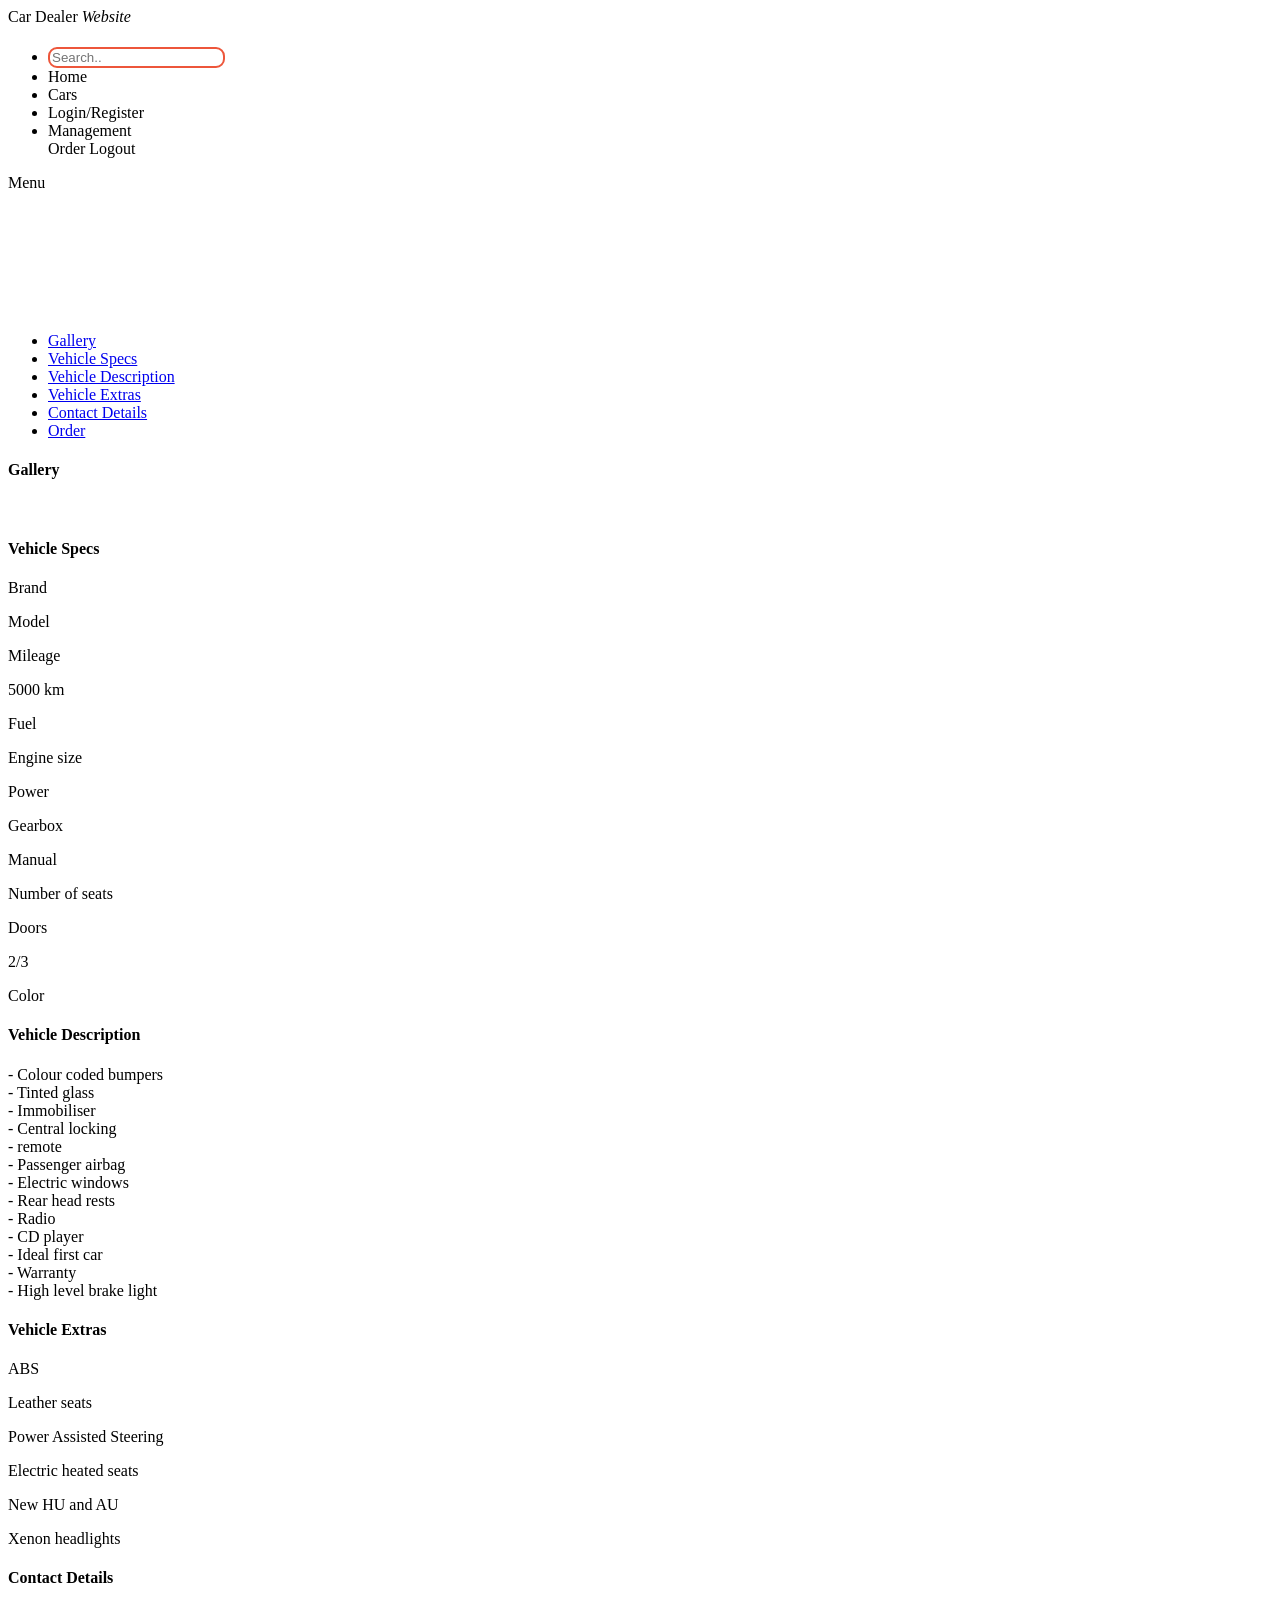
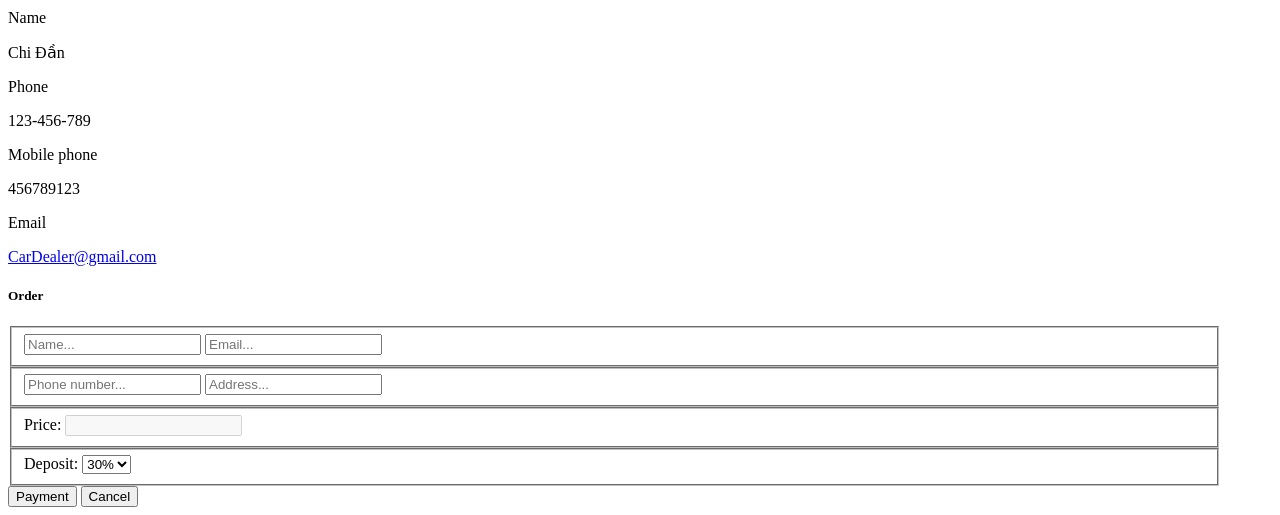
<file: TayKoTo-Project/src/main/resources/templates/car-details.html>
<!DOCTYPE html>
<html lang="en"
      xmlns:th="http://www.thymeleaf.org"
      xmlns:sec="https://www.thymeleaf.org/thymeleaf-extras-springsecurity5">
<head th:replace="layout/frag :: head">
    <meta charset="UTF-8">
    <title>Cars Dealer</title>
</head>
<body>
<!-- ***** Preloader Start ***** -->
<div th:replace="layout/frag :: preloader"></div>
<!-- ***** Preloader End ***** -->

<!-- ***** Header Area Start ***** -->
<header class="header-area header-sticky">
    <div class="container">
        <div class="row">
            <div class="col-12">
                <nav class="main-nav">
                    <a th:href="@{/home}" class="logo">Car Dealer<em> Website</em></a>
                    <!-- ***** Logo End ***** -->
                    <!-- ***** Menu Start ***** -->
                    <ul th:switch="${user}" class="nav ml-auto">

                        <li>
                            <form th:action="@{/search}" method="post">
                                <div class="">
                                    <input type="text" th:value="${keyword}" name="keyword" style="background: transparent; border-radius: 9px; margin-top: 5px; border: 2px solid #ed563b; color: #ed563b" placeholder="Search..">
                                </div>
                            </form>
                        </li>

                        <li><a th:href="@{/home}">Home</a></li>
                        <li><a th:href="@{/cars}" class="active">Cars</a></li>

                        <li th:case="null">
                            <a th:href="@{/login-register}">Login/Register</a></li>

                        <div sec:authorize="hasRole('ROLE_ADMIN')">
                            <li><a th:href="@{/management}">Management</a></li>
                        </div>

                        <div th:case="*">
                            <li style="display: inline-block"><a th:href="@{/deal}">Order</a></li>
                            <li style="display: inline-block"><a th:href="@{/logout}">Logout</a></li>
                        </div>
                    </ul>
                    <a class='menu-trigger'>
                        <span>Menu</span>
                    </a>
                    <!-- ***** Menu End ***** -->
                </nav>
            </div>
        </div>
    </div>
</header>
<!-- ***** Header Area End ***** -->

<!-- ***** Call to Action Start ***** -->
<!-- ***** Call to Action Start ***** -->
<section class="section section-bg" id="call-to-action"
         th:style="'background:url(' + @{/assets/images/banner-image-1-1920x500.jpg} + ')'">
    <div class="container">
        <div class="row">
            <div class="col-lg-10 offset-lg-1">
                <div class="cta-content">
                    <br>
                    <br>
<!--                    <h2 th:text="${vehicle.vehicleModel}"> <em th:text="${vehicle.getVehicleMake()}">Cars</em></h2>-->
                    <p></p>
                </div>
            </div>
        </div>
    </div>
</section>
<!-- ***** Call to Action End ***** -->

<!-- ***** Fleet Starts ***** -->
<section class="section" id="trainers">
    <div class="container">
        <br>
        <br>

        <br>
        <br>

        <div class="row" id="tabs">
            <div class="col-lg-4">
                <ul>
                    <li><a href="#tabs-0"><i class="fa fa-picture-o"></i> Gallery</a></li>
                    <li><a href='#tabs-1'><i class="fa fa-cog"></i> Vehicle Specs</a></li>
                    <li><a href='#tabs-2'><i class="fa fa-info-circle"></i> Vehicle Description</a></li>
                    <li><a href='#tabs-3'><i class="fa fa-plus-circle"></i> Vehicle Extras</a></li>
                    <li><a href='#tabs-4'><i class="fa fa-phone"></i> Contact Details</a></li>
                    <li><a href='#tabs-5'><i class="fa fa-car"></i> Order</a></li>
                </ul>
            </div>
            <div class="col-lg-8">
                <section class='tabs-content' style="width: 100%;">
                    <article id="tabs-0">
                        <h4>Gallery</h4>
                        <div th:each="picture: ${gallery}">
                            <img th:src="@{${picture.img}}" alt="">
                        </div>
                    </article>
                    <article id='tabs-1'>
                        <h4>Vehicle Specs</h4>

                        <div class="row">
                            <div class="col-sm-6">
                                <label>Brand</label>

                                <p th:text="${info.vehicleMake}"></p>
                            </div>

                            <div class="col-sm-6">
                                <label>Model</label>

                                <p th:text="${info.vehicleModel}"></p>
                            </div>

                            <div class="col-sm-6">
                                <label>Mileage</label>

                                <p>5000 km</p>
                            </div>

                            <div class="col-sm-6">
                                <label>Fuel</label>

                                <p th:text="${info.vehicleType}"></p>
                            </div>

                            <div class="col-sm-6">
                                <label>Engine size</label>

                                <p th:text="${info.vehicleEngine}"></p>
                            </div>

                            <div class="col-sm-6">
                                <label>Power</label>

                                <p th:text="${info.vehicleHorsepower}"></p>
                            </div>


                            <div class="col-sm-6">
                                <label>Gearbox</label>

                                <p>Manual</p>
                            </div>

                            <div class="col-sm-6">
                                <label>Number of seats</label>

                                <p th:text="${info.seat}"></p>
                            </div>

                            <div class="col-sm-6">
                                <label>Doors</label>

                                <p>2/3</p>
                            </div>

                            <div class="col-sm-6">
                                <label>Color</label>

                                <p th:text="${info.color}"></p>
                            </div>
                        </div>
                    </article>
                    <article id='tabs-2'>
                        <h4>Vehicle Description</h4>


                        <p> - Colour coded bumpers
                            <br> - Tinted glass
                            <br> - Immobiliser
                            <br> - Central locking
                            <br> - remote
                            <br> - Passenger airbag
                            <br> - Electric windows
                            <br> - Rear head rests
                            <br> - Radio
                            <br> - CD player
                            <br> - Ideal first car
                            <br> - Warranty
                            <br> - High level brake light
                            <br></p>

                    </article>
                    <article id='tabs-3'>
                        <h4>Vehicle Extras</h4>

                        <div class="row">
                            <div class="col-sm-6">
                                <p>ABS</p>
                            </div>
                            <div class="col-sm-6">
                                <p>Leather seats</p>
                            </div>
                            <div class="col-sm-6">
                                <p>Power Assisted Steering</p>
                            </div>
                            <div class="col-sm-6">
                                <p>Electric heated seats</p>
                            </div>
                            <div class="col-sm-6">
                                <p>New HU and AU</p>
                            </div>
                            <div class="col-sm-6">
                                <p>Xenon headlights</p>
                            </div>
                        </div>
                    </article>
                    <article id='tabs-4'>
                        <h4>Contact Details</h4>

                        <div class="row">
                            <div class="col-sm-6">
                                <label>Name</label>

                                <p>Chi Đần</p>
                            </div>
                            <div class="col-sm-6">
                                <label>Phone</label>

                                <p>123-456-789 </p>
                            </div>
                            <div class="col-sm-6">
                                <label>Mobile phone</label>
                                <p>456789123 </p>
                            </div>
                            <div class="col-sm-6">
                                <label>Email</label>
                                <p><a href="#">CarDealer@gmail.com</a></p>
                            </div>
                        </div>
                    </article>
                    <article id="tabs-5">
                        <form style="width: 96%;"
                              th:action="@{/order/{id}(id = ${info.vehicleId})}"
                              th:object="${customer}"
                              th:method="POST">
                            <div class="modal-dialog modal-lg" roles="document">
                                <div class="modal-content">
                                    <div class="modal-header">
                                        <h5 class="modal-title" id="exampleModalLabel">Order</h5>
                                    </div>
                                    <div class="modal-body">
                                        <div class="contact-form">
                                            <div class="row">
                                                <div class="col-md-6">
                                                    <fieldset>
                                                        <input th:field="*{customerName}"  type="text" name="customerName"   class="form-control" placeholder="Name..." required="">
                                                        <input th:field="*{customerEmail}" type="email" name="customerEmail" class="form-control" placeholder="Email..." required="">
                                                    </fieldset>
                                                </div>

                                                <div class="col-md-6">
                                                    <fieldset>
                                                        <input th:field="*{customerPhone}"   type="text" class="form-control" name="customerPhone" placeholder="Phone number..." required="">
                                                        <input th:field="*{customerAddress}" type="text" class="form-control" name="customerAddress" placeholder="Address..." required="">
                                                    </fieldset>
                                                </div>
                                            </div>
                                            <div th:object="${deal}" class="row">
                                                <div class="col-md-6">
                                                    <fieldset>
                                                        <label for="price">Price:</label>
                                                        <input disabled th:field="*{price}" th:value="${info.price}" th:placeholder="${info.price}" name="price" type="text" id="price" class="form-control" required="">
                                                    </fieldset>
                                                </div>
                                                <div class="col-md-6">
                                                    <fieldset>
                                                        <label for="deposit">Deposit:</label>
                                                        <select th:field="*{deposit}" name="deposit" id="deposit">
                                                            <option th:text=" ${info.price} * 30/100" th:value="${info.price} * 30/100">30%</option>
                                                            <option th:text=" ${info.price} * 50/100" th:value="${info.price} * 50/100">50%</option>
                                                            <option th:text=" ${info.price} * 70/100" th:value="${info.price} * 70/100">70%</option>
                                                        </select>
                                                    </fieldset>
                                                </div>
                                            </div>
                                        </div>
                                    </div>
                                    <div class="modal-footer">
                                        <input th:href="@{deal/{id}(id = ${deal.dealId})}" type="submit" value="Payment" class="btn btn-primary"></input>
                                        <button type="button" class="btn btn-secondary" data-dismiss="modal">Cancel</button>
                                    </div>
                                </div>
                            </div>
                        </form>
                    </article>
                </section>
            </div>
        </div>
    </div>
</section>
<!-- ***** Fleet Ends ***** -->

<footer th:replace="layout/frag :: footer"></footer>

<div th:replace="layout/frag :: script"></div>

</body>

</html>
</file>
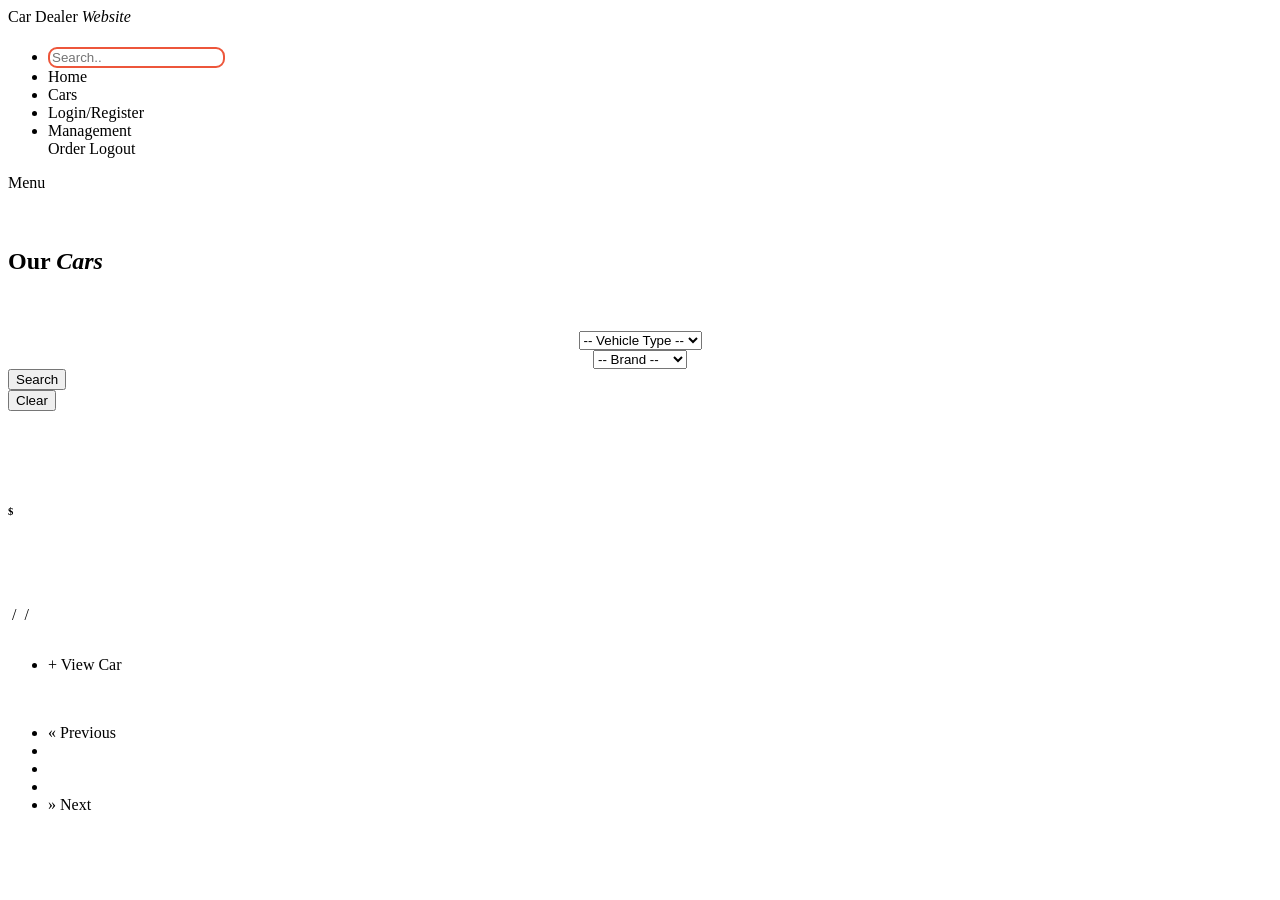
<file: TayKoTo-Project/src/main/resources/templates/cars.html>
<!DOCTYPE html>
<html lang="en"
      xmlns:th="http://www.thymeleaf.org"
      xmlns:sec="https://www.thymeleaf.org/thymeleaf-extras-springsecurity5">

<head th:replace="layout/frag :: head">
    <meta charset="UTF-8">
    <title>Cars Dealer</title>
</head>
<body>
<div th:replace="layout/frag ::preloader"></div>

<!-- ***** Header Area Start ***** -->
<header class="header-area header-sticky">
    <div class="container">
        <div class="row">
            <div class="col-12">
                <nav class="main-nav">
                    <a th:href="@{/home}" class="logo">Car Dealer<em> Website</em></a>
                    <!-- ***** Logo End ***** -->
                    <!-- ***** Menu Start ***** -->
                    <ul th:switch="${user}" class="nav ml-auto">

                        <li>
                            <form th:action="@{/search}" method="post">
                                <div class="">
                                    <input type="text" th:value="${keyword}" name="keyword" style="background: transparent; border-radius: 9px; margin-top: 5px; border: 2px solid #ed563b; color: #ed563b" placeholder="Search..">
                                </div>
                            </form>
                        </li>

                        <li><a th:href="@{/home}">Home</a></li>
                        <li><a th:href="@{/cars}" class="active">Cars</a></li>

                        <li th:case="null">
                            <a th:href="@{/login-register}">Login/Register</a></li>

                        <div sec:authorize="hasRole('ROLE_ADMIN')">
                            <li><a th:href="@{/management}">Management</a></li>
                        </div>

                        <div th:case="*">
                            <li style="display: inline-block"><a th:href="@{/deal}">Order</a></li>
                            <li style="display: inline-block"><a th:href="@{/logout}">Logout</a></li>
                        </div>
                    </ul>
                    <a class='menu-trigger'>
                        <span>Menu</span>
                    </a>
                    <!-- ***** Menu End ***** -->
                </nav>
            </div>
        </div>
    </div>
</header>
<!-- ***** Header Area End ***** -->

<!-- ***** Call to Action Start ***** -->
<section class="section section-bg" id="call-to-action"
         th:style="'background:url(' + @{/assets/images/banner-image-1-1920x500.jpg} + ')'">
    <div class="container">
        <div class="row">
            <div class="col-lg-10 offset-lg-1">
                <div class="cta-content">
                    <br>
                    <br>
                    <h2>Our <em>Cars</em></h2>
                    <p></p>
                </div>
            </div>
        </div>
    </div>
</section>
<!-- ***** Call to Action End ***** -->

<!-- ***** Fleet Starts ***** -->
<section class="section" id="trainers">
    <div class="container">
        <br>
        <br>
        <div class="contact-form">
            <form class="" th:action='@{/cars}' id="contact">
                <div class="row d-flex justify-content-center">
                    <div style="text-align: center" class="col-lg-3 col-md-4 col-sm-6 col-xs-12">
                        <div class="form-group">
                            <label></label>
                            <select class="text-center" name="body">
                                <option value="" disabled selected hidden>-- Vehicle Type --</option>
                                <option value="SUV"> SUV </option>
                                <option value="Sport"> Sport </option>
                                <option value="Sedan"> Sedan </option>
                            </select>
                        </div>
                    </div>

                    <div style="text-align: center" class="col-lg-3 col-md-4 col-sm-6 col-xs-12">
                        <div class="form-group text-center">
                            <label></label>

                            <select class="text-center" name="brand">
                                <option value="" disabled selected hidden>-- Brand --</option>
                                <option value="BMW"> BMW </option>
                                <option value="Porsche"> Porsche </option>
                                <option value="Volkswagen"> Volkswagen </option>
                                <option value="Honda"> Honda </option>
                                <option value="Mazda"> Mazda </option>
                                <option value="Volvo"> Volvo </option>
                            </select>
                        </div>
                    </div>
                </div>

                <div class="row d-flex justify-content-center">
                    <div class="col-lg-3 col-md-4 col-sm-6 col-xs-12">
                        <div class="main-button text-center">
                            <input type="submit" value="Search" name="Search" />
                        </div>
                    </div>
                    <div class="col-lg-3 col-md-4 col-sm-6 col-xs-12">
                        <div class="main-button text-center">
                            <input type="button" value="Clear" onclick="clearFilter()" />
                        </div>
                    </div>
                </div>


                <br>
                <br>
            </form>
        </div>

        <div class="row">
            <div th:each="vehicle: ${pagination}" class="col-lg-4">
                <div class="trainer-item">
                    <div class="image-thumb">
                        <img th:src="@{${vehicle.img}}" alt="">
                    </div>
                    <div class="down-content">
                            <span>
                                <h6 style="display: inline-block">$</h6>
                                <h6 style="display: inline-block" th:text="${vehicle.getPrice()}"></h6>
                            </span>

                        <div>
                            <h4 class="card-title" style="display: inline-block " th:text="${vehicle.getVehicleMake()}"></h4>
                            <h4 class="card-title" style="display: inline-block " th:text="${vehicle.getVehicleModel()}"></h4>
                        </div>

                        <div>
                            <p class="card-text" style="display: inline-block" th:text="${vehicle.getVehicleHorsepower()}"></p>
                            <p class="card-text" style="display: inline-block" >/</p>
                            <p class="card-text" style="display: inline-block" th:text="${vehicle.getVehicleType()}"></p>
                            <p class="card-text" style="display: inline-block" >/</p>
                            <p class="card-text" style="display: inline-block" th:text="${vehicle.getVehicleYear()}"></p>
                        </div>

                        <ul class="social-icons">
                            <li><a th:href="@{car/{id}(id = ${vehicle.vehicleId})}">+ View Car</a></li>
                        </ul>
                    </div>
                </div>
            </div>
        </div>

        <br>

        <nav>
            <ul th:if="${pagination.getTotalPages() > 1}" class="pagination pagination-lg justify-content-center">
                <li  class="page-item">
                    <a th:if="${page > 1}" class="page-link" th:href="@{/cars(page = ${page} - 1, limit = ${limit})}" aria-label="Previous">
                        <span aria-hidden="true">&laquo;</span>
                        <span class="sr-only">Previous</span>
                    </a>
                </li>
                <li th:if="${page > 1}" class="page-item">
                    <a class="page-link" th:href="@{/cars(page= ${page} - 1, limit=${limit})}" th:text="${page} - 1"></a>
                </li>
                <li class="page-item"><a class="page-link" href="#" th:text="${page}"></a></li>
                <li class="page-item" th:if="${page<pagination.getTotalPages()}">
                    <a class="page-link" th:href="@{/cars(page= ${page} + 1, limit = ${limit})}" th:text="${page} + 1"></a>
                    </li>
                <li class="page-item" th:if="${page<pagination.getTotalPages()}">
                    <a class="page-link" th:href="@{/cars(page= ${page} + 1, limit = ${limit})}" aria-label="Next">
                        <span aria-hidden="true">&raquo;</span>
                        <span class="sr-only">Next</span>
                    </a>
                </li>
            </ul>
        </nav>

    </div>
</section>
<!-- ***** Fleet Ends ***** -->

<footer th:replace="layout/frag :: footer"></footer>
<div th:replace="layout/frag :: script"></div>
<script type="text/javascript">
    function clearFilter(){
        window.location= "/cars";
    }
</script>
</body>
</html>
</file>
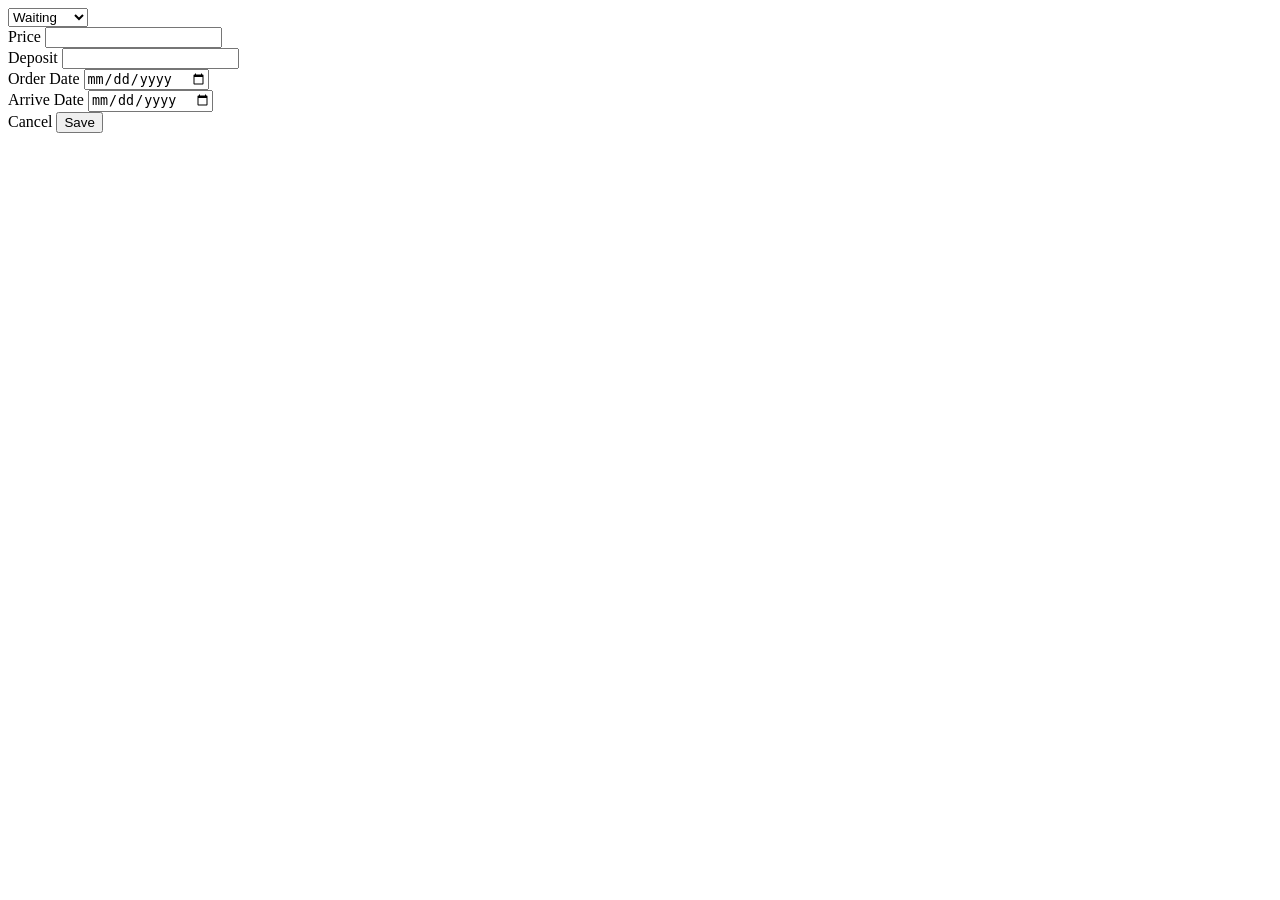
<file: TayKoTo-Project/src/main/resources/templates/deal-update.html>
<!DOCTYPE html>
<html lang="en"
      xmlns:th="http://www.thymeleaf.org"
      xmlns:sec="https://www.thymeleaf.org/thymeleaf-extras-springsecurity5">
<head th:replace="layout/frag :: head">
    <meta charset="UTF-8">
    <title></title>
</head>
<body>
 <div class="modal-dialog modal-lg">
     <form th:action="@{/deal/update/{id}(id = ${deal.dealId})}"
            th:object="${deal}"
            method="post">
         <div class="modal-content">
             <div class="modal-body">
                 <div class="form-group">
                     <!--                 <label data-error="wrong" data-success="right" for="vehicleMake">Brand</label>-->
                     <!--                 <input th:field="*{vehicle.vehicleMake}" type="text" id="vehicleMake" class="form-control validate">-->
                     <!--                <span class="alert alert-warning" th:if="${#fields.hasErrors('vehicleMake')}" th:errors="*{vehicleMake}"></span>-->
                     <label for="vehicleId"></label>
                     <input hidden th:field="*{vehicle}" id="vehicleId" type="text">
                     <label for="customerId"></label>
                     <input hidden th:field="*{customerId}" id="customerId" type="text">
                 </div>

                 <div class="form-group">
                     <label for="bodyType"></label>
                     <select th:field="*{status}" class="form-control" id="bodyType">
                         <option value="0" >Waiting</option>  <!--0 = waiting -->
                         <option value="1" >Approve</option>  <!--1 = Order -->
                         <option value="2" >Complete</option>  <!--2 = Complete -->
                     </select>
                 </div>

                 <div class="form-group">
                     <label data-error="wrong" data-success="right" for="price">Price</label>
                     <input th:field="*{price}" type="text" id="price" class="form-control validate">
                 </div>

                 <div class="form-group">
                     <label data-error="wrong" data-success="right" for="price">Deposit</label>
                     <input th:field="*{deposit}" type="text">
                 </div>

                 <div class="form-group">
                     <label data-error="wrong" data-success="right" for="price">Order Date</label>
                     <input th:field="*{orderDate}" type="date">
                 </div>

                 <div class="form-group">
                     <label data-error="wrong" data-success="right" for="price">Arrive Date</label>
                     <input th:field="*{arriveDate}" type="date">
                 </div>

                 <a th:href="@{/management}" class="btn btn-secondary">Cancel</a>
                 <input type="submit" value="Save" class="btn btn-primary">
             </div>
         </div>

     </form>
 </div>

 <div th:replace="layout/frag :: script"></div>
</body>
</html>
</file>
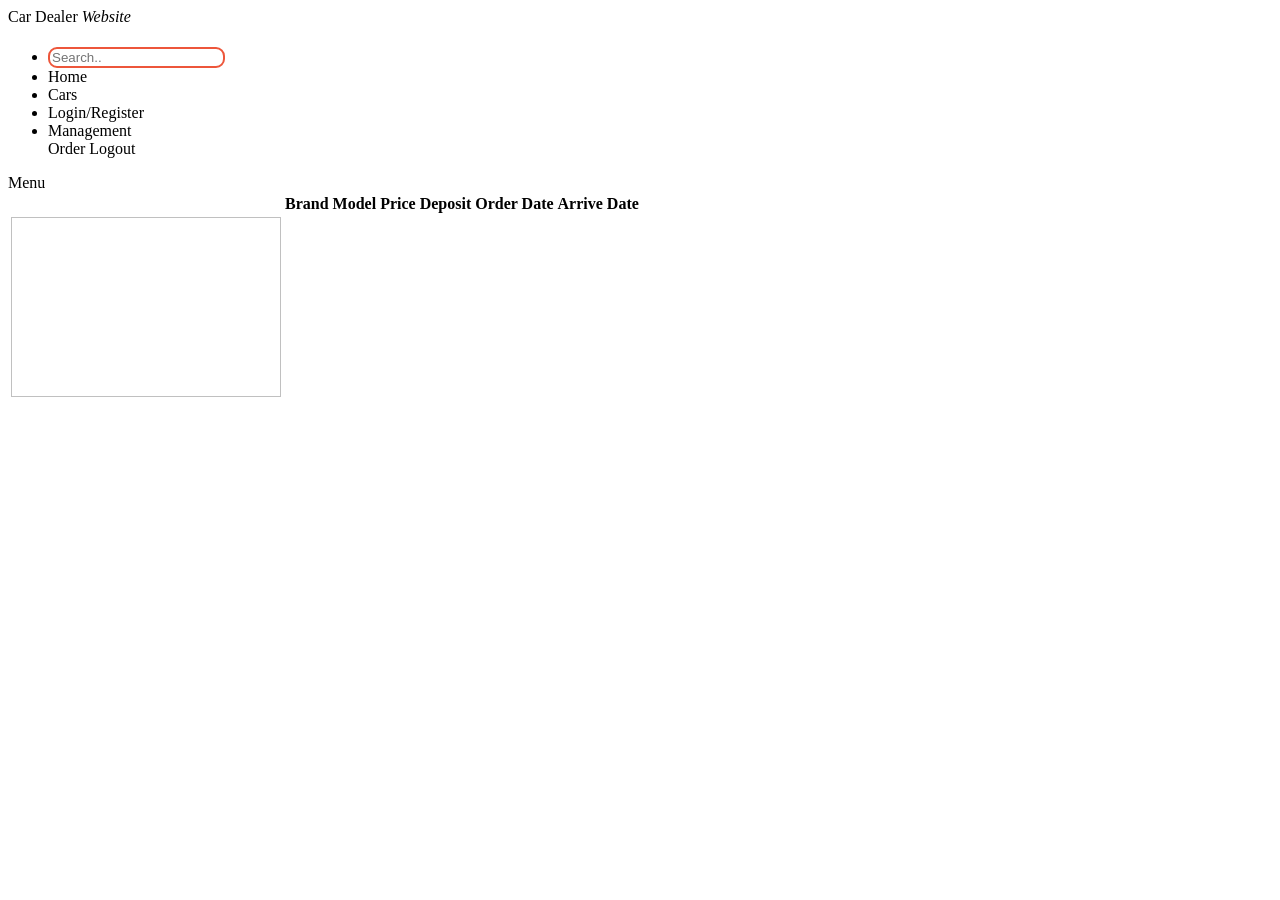
<file: TayKoTo-Project/src/main/resources/templates/deal.html>
<!DOCTYPE html>
<html lang="en"
      xmlns:th="http://www.thymeleaf.org"
      xmlns:sec="https://www.thymeleaf.org/thymeleaf-extras-springsecurity5">
<head th:replace="layout/frag :: head">

</head>

<body>
<!-- ***** Preloader Start *****-->
<div id="js-preloader" class="js-preloader">
    <div class="preloader-inner">
        <span class="dot"></span>
        <div class="dots">
            <span></span>
            <span></span>
            <span></span>
        </div>
    </div>
</div>

<!-- ***** Header Area Start ***** -->
<header class="header-area header-sticky">
    <div class="container">
        <div class="row">
            <div class="col-12">
                <nav class="main-nav">
                    <a th:href="@{/home}" class="logo">Car Dealer<em> Website</em></a>
                    <!-- ***** Logo End ***** -->
                    <!-- ***** Menu Start ***** -->
                    <ul th:switch="${user}" class="nav ml-auto">

                        <li>
                            <form th:action="@{/search}" method="post">
                                <div class="">
                                    <input type="text" th:value="${keyword}" name="keyword" style="background: transparent; border-radius: 9px; margin-top: 5px; border: 2px solid #ed563b; color: #ed563b" placeholder="Search..">
                                </div>
                            </form>
                        </li>

                        <li><a th:href="@{/home}">Home</a></li>
                        <li><a th:href="@{/cars}">Cars</a></li>

                        <li th:case="null">
                            <a th:href="@{/login-register}">Login/Register</a></li>

                        <div sec:authorize="hasRole('ROLE_ADMIN')">
                            <li><a th:href="@{/management}">Management</a></li>
                        </div>

                        <div th:case="*">
                            <li style="display: inline-block"><a class="active" th:href="@{/deal}">Order</a></li>
                            <li style="display: inline-block"><a th:href="@{/logout}">Logout</a></li>
                        </div>
                    </ul>
                    <a class='menu-trigger'>
                        <span>Menu</span>
                    </a>
                    <!-- ***** Menu End ***** -->
                </nav>
            </div>
        </div>
    </div>
</header>
<!-- ***** Header Area End ***** -->

<!-- ***** Call to Action Start ***** -->
<section class="section section-bg" id="call-to-action"
         th:style="'background:url(' + @{/assets/images/banner-image-1-1920x500.jpg} + ')'">
</section>

<div class="form-container">
    <table class="table table-bordered table-dark">
        <thead style="border: 1px solid lightgrey">
        <tr>
            <th style="text-align: center;" scope="col"></th>
            <th style="text-align: center;" scope="col">Brand</th>
            <th style="text-align: center;" scope="col">Model</th>
            <th style="text-align: center;" scope="col">Price</th>
            <th style="text-align: center;" scope="col">Deposit</th>
            <th style="text-align: center;" scope="col">Order Date</th>
            <th style="text-align: center;" scope="col">Arrive Date</th>
        </tr>
        </thead>
        <tbody>
        <tr th:each="deal: ${deal}">
            <td style="text-align: center">
                <img style="width: 270px; height: 180px" th:src="@{${deal.vehicle.img}}" alt="">
            </td>
            <td th:text="${deal.vehicle.vehicleMake}" style="text-align: center" ></td>
            <td th:text="${deal.vehicle.vehicleModel}" style="text-align: center" ></td>
            <td th:text="${deal.price}" style="text-align: center" ></td>
            <td th:text="${deal.deposit}" style="text-align: center" ></td>
            <td th:text="${deal.orderDate}" style="text-align: center" ></td>
            <td th:text="${deal.arriveDate}" style="text-align: center" ></td>
        </tr>
        </tbody>
    </table>
</div>


<footer th:replace="layout/frag :: footer"></footer>

<div th:replace="layout/frag :: script"></div>
</body>
</html>
</file>
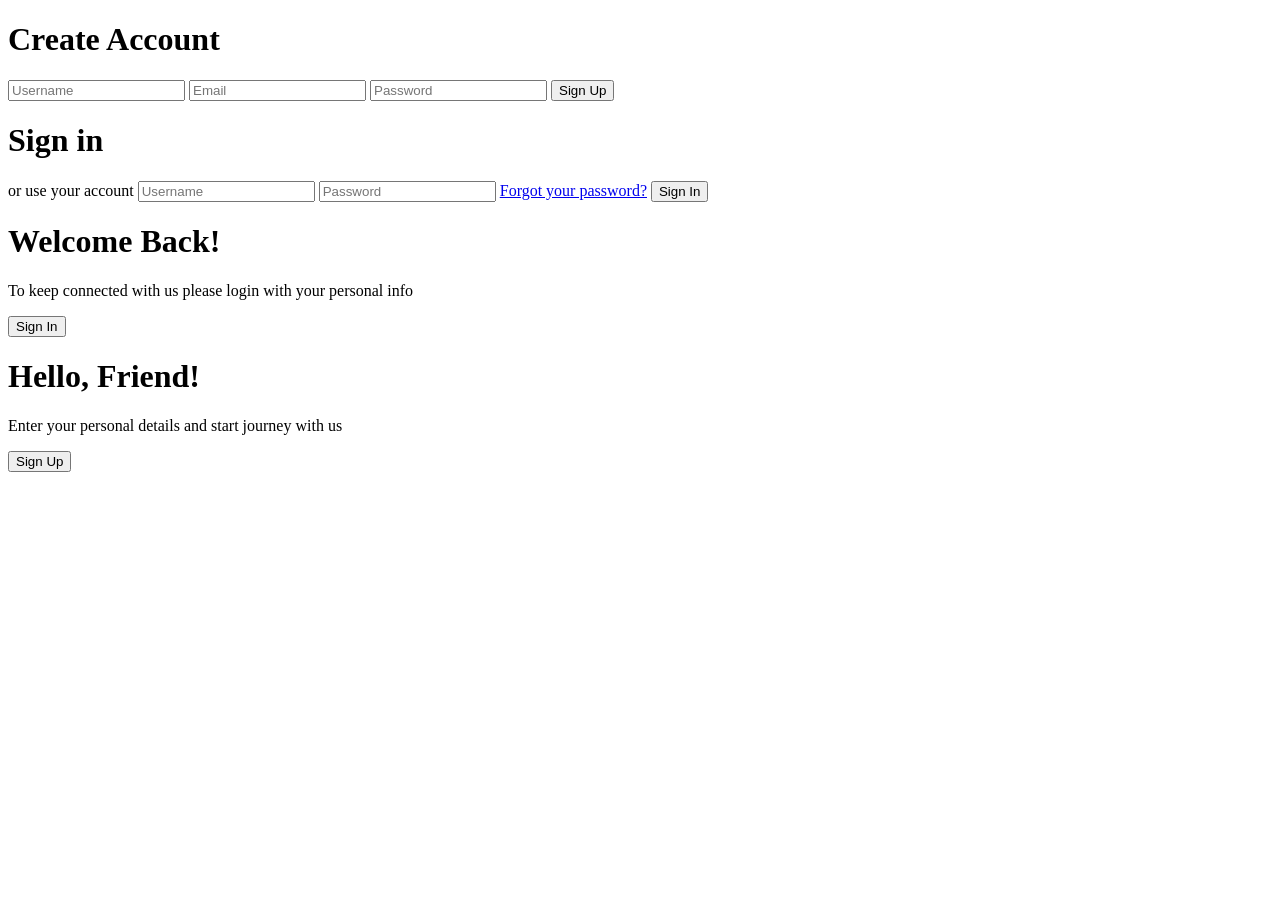
<file: TayKoTo-Project/src/main/resources/templates/login-register.html>
<!DOCTYPE html>
<html lang="en"
      xmlns:th="http://www.thymeleaf.org"
      xmlns:sec="https://www.thymeleaf.org/thymeleaf-extras-springsecurity5">
<head>
    <meta charset="UTF-8">
    <title>Cars Dealer</title>

    <link rel="stylesheet" type="text/css" th:href="@{assets/css/bootstrap.min.css}">

    <link rel="stylesheet" type="text/css" th:href="@{assets/css/font-awesome.css}">

    <link rel="stylesheet" type="text/css" th:href="@{assets/css/login-register.css}">
</head>
<body>


<div class="container" id="container">
    <div class="form-container sign-up-container">
        <form th:action="@{/register}"
              th:method="POST">
            <h1>Create Account</h1>
            <div class="social-container">
                <a href="#" class="social"><i class="fa fa-facebook"></i></a>
                <a href="#" class="social"><i class="fa fa-google"></i></a>
            </div>
            <input id="username" name="username" type="text" placeholder="Username" />
            <input id="email" name="email" type="email" placeholder="Email" />
            <input id="password" name="password" type="password" placeholder="Password" />
            <button type="submit">Sign Up</button>
        </form>
    </div>
    <div class="form-container sign-in-container">
        <form th:action="@{j_spring_security_check}"
              method="POST">
            <h1>Sign in</h1>
            <div class="social-container">
                <a href="#" class="social"><i class="fa fa-facebook"></i></a>
                <a th:href="@{/oauth2/authorization/google}" class="social"><i class="fa fa-google"></i></a>
            </div>
            <span>or use your account</span>
            <input name="username" type="text" placeholder="Username" />
            <input name="password" type="password" placeholder="Password" />
            <a href="#">Forgot your password?</a>
            <button type="submit">Sign In</button>
        </form>
    </div>
    <div class="overlay-container">
        <div class="overlay">
            <div class="overlay-panel overlay-left">
                <h1>Welcome Back!</h1>
                <p>To keep connected with us please login with your personal info</p>
                <button class="ghost" id="signIn">Sign In</button>
            </div>
            <div class="overlay-panel overlay-right">
                <h1>Hello, Friend!</h1>
                <p>Enter your personal details and start journey with us</p>
                <button class="ghost" id="signUp">Sign Up</button>
            </div>
        </div>
    </div>
</div>

<div th:replace="layout/frag :: script"></div>

<script type="text/javascript">
    const signUpButton = document.getElementById('signUp');
    const signInButton = document.getElementById('signIn');
    const container = document.getElementById('container');

    signUpButton.addEventListener('click', () => {
        container.classList.add("right-panel-active");
    });

    signInButton.addEventListener('click', () => {
        container.classList.remove("right-panel-active");
    });
</script>
</body>
</html>
</file>
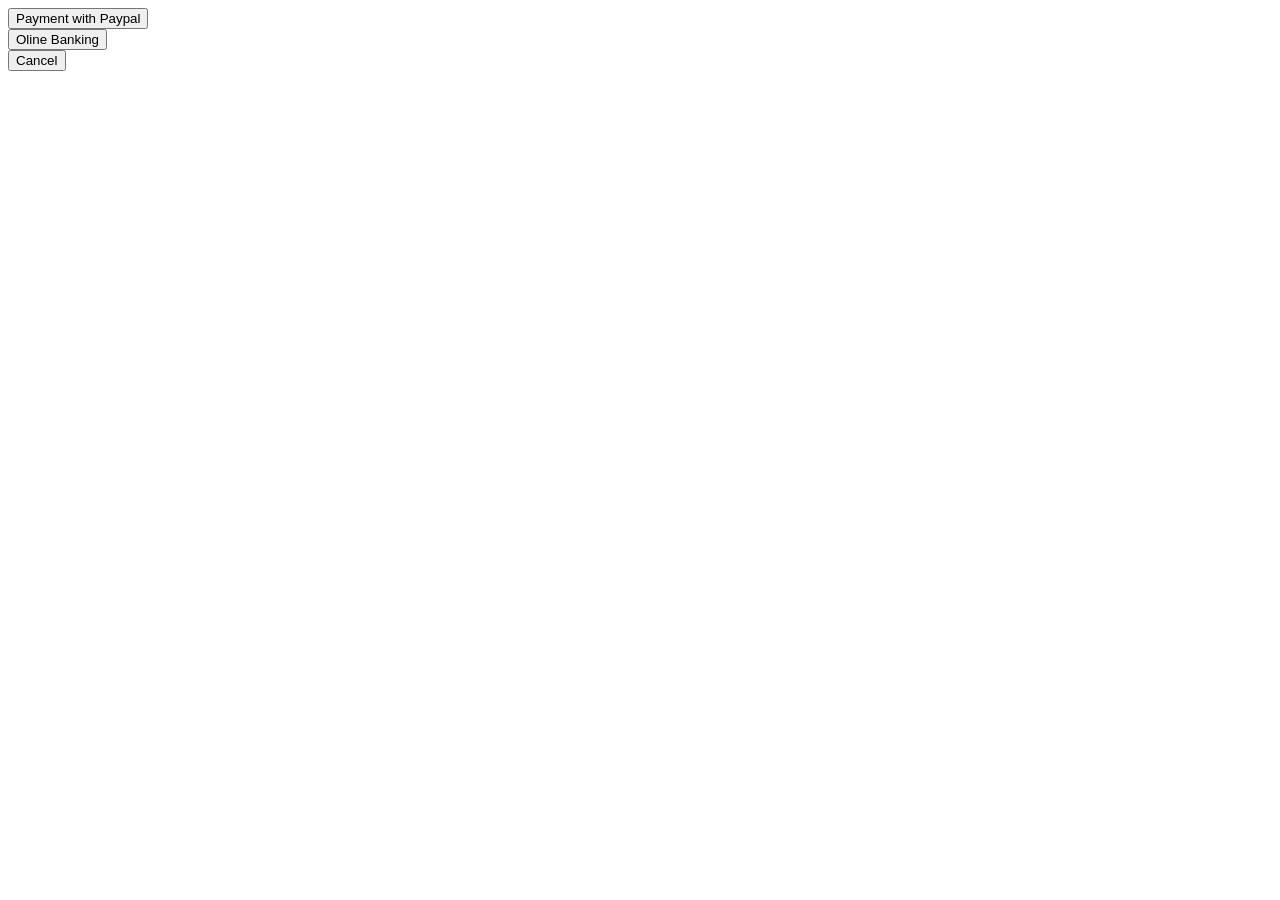
<file: TayKoTo-Project/src/main/resources/templates/payment.html>
<!DOCTYPE html>
<html lang="en">
<head>
    <meta charset="UTF-8">
    <title>Title</title>
</head>
<body>

    <form method="post" th:action="@{/pay}"

    th:object="${deal}">

        <input disabled hidden type="text" th:value="${deal.deposit}" name="deposit" th:placeholder="${deal.deposit}"/>

        <button type="submit"> Payment with Paypal </button>

    </form>
    <button href="/OlineBanking"> Oline Banking </button>
    <form method="post" th:action="@{/cancel/deal/{id} (id=${deal.dealId})}">
        <button type="submit"> Cancel</button>
    </form>

</body>
</html>
</file>
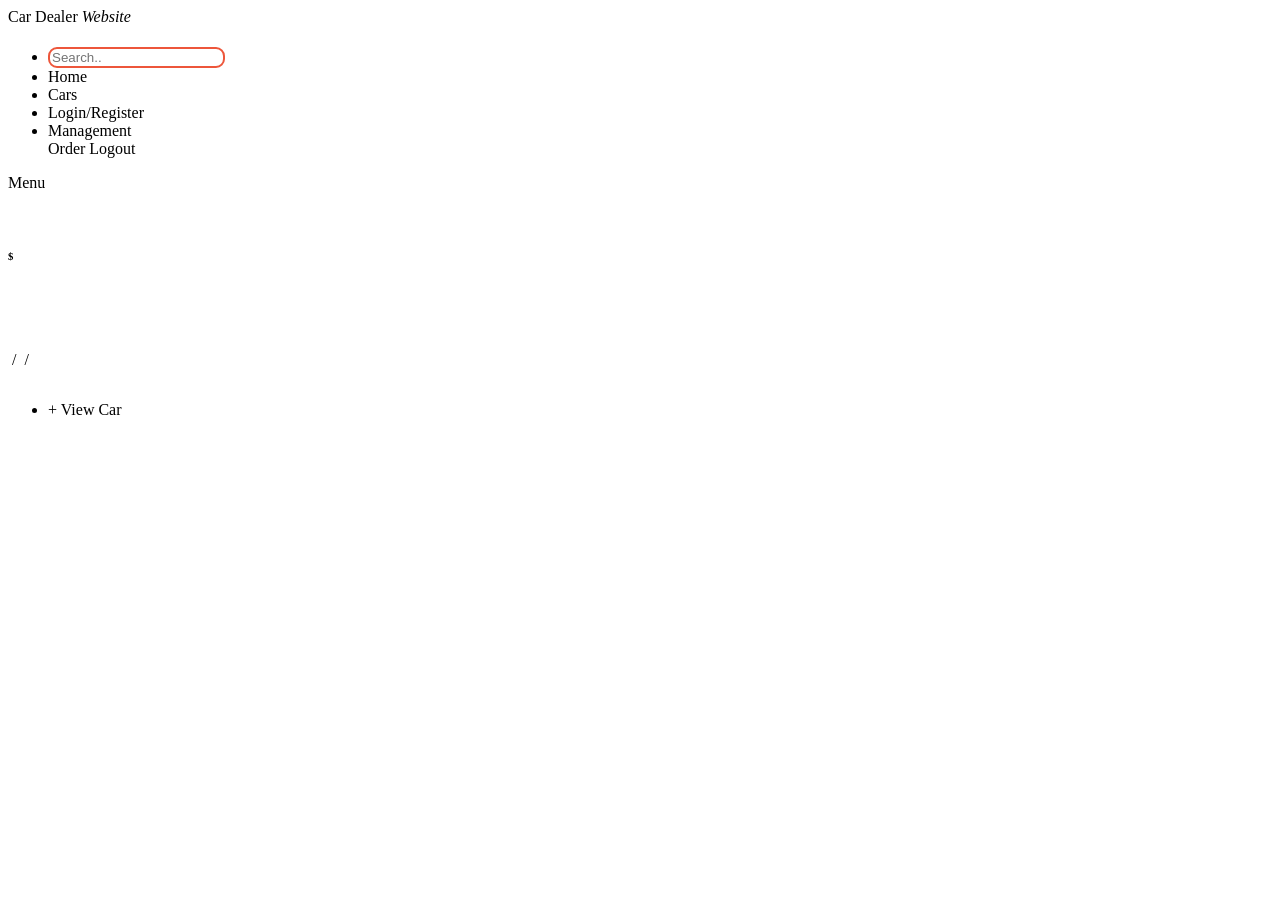
<file: TayKoTo-Project/src/main/resources/templates/search.html>
<!DOCTYPE html>
<html lang="en"
      xmlns:th="http://www.thymeleaf.org"
      xmlns:sec="https://www.thymeleaf.org/thymeleaf-extras-springsecurity5">
<head th:replace="layout/frag :: head">

</head>

<body>
<!-- ***** Preloader Start *****-->
<div id="js-preloader" class="js-preloader">
    <div class="preloader-inner">
        <span class="dot"></span>
        <div class="dots">
            <span></span>
            <span></span>
            <span></span>
        </div>
    </div>
</div>

<!-- ***** Header Area Start ***** -->
<header class="header-area header-sticky">
    <div class="container">
        <div class="row">
            <div class="col-12">
                <nav class="main-nav">
                    <a th:href="@{/home}" class="logo">Car Dealer<em> Website</em></a>
                    <!-- ***** Logo End ***** -->
                    <!-- ***** Menu Start ***** -->
                    <ul th:switch="${user}" class="nav ml-auto">

                        <li>
                            <form th:action="@{/search}" method="post">
                                <div class="">
                                    <input type="text" th:value="${keyword}" name="keyword" style="background: transparent; border-radius: 9px; margin-top: 5px; border: 2px solid #ed563b; color: #ed563b" placeholder="Search..">
                                </div>
                            </form>
                        </li>

                        <li><a th:href="@{/home}">Home</a></li>
                        <li><a th:href="@{/cars}" class="active">Cars</a></li>

                        <li th:case="null">
                            <a th:href="@{/login-register}">Login/Register</a></li>

                        <div sec:authorize="hasRole('ROLE_ADMIN')">
                            <li><a th:href="@{/management}">Management</a></li>
                        </div>

                        <div th:case="*">
                            <li style="display: inline-block"><a th:href="@{/deal}">Order</a></li>
                            <li style="display: inline-block"><a th:href="@{/logout}">Logout</a></li>
                        </div>
                    </ul>
                    <a class='menu-trigger'>
                        <span>Menu</span>
                    </a>
                    <!-- ***** Menu End ***** -->
                </nav>
            </div>
        </div>
    </div>
</header>
<!-- ***** Header Area End ***** -->

<!-- ***** Call to Action Start ***** -->
<section class="section section-bg" id="call-to-action"
         th:style="'background:url(' + @{/assets/images/banner-image-1-1920x500.jpg} + ')'">
</section>
<!-- ***** Call to Action End ***** -->

<!-- ***** Cars Starts ***** -->
<section class="section" id="trainers">
    <div class="container">
        <div class="row">
            <div th:each="vehicle : ${search}" class="col-lg-4">
                <div class="trainer-item">
                    <div class="image-thumb">
                        <img th:src="@{${vehicle.img}}" alt="">
                    </div>
                    <div class="down-content">
                            <span>
                                <h6 style="display: inline-block">$</h6>
                                <h6 style="display: inline-block" th:text="${vehicle.getPrice()}"></h6>
                            </span>

                        <div>
                            <h4 class="card-title" style="display: inline-block " th:text="${vehicle.getVehicleMake()}"></h4>
                            <h4 class="card-title" style="display: inline-block " th:text="${vehicle.getVehicleModel()}"></h4>
                        </div>

                        <div>
                            <p class="card-text" style="display: inline-block" th:text="${vehicle.getVehicleHorsepower()}"></p>
                            <p class="card-text" style="display: inline-block" >/</p>
                            <p class="card-text" style="display: inline-block" th:text="${vehicle.getVehicleType()}"></p>
                            <p class="card-text" style="display: inline-block" >/</p>
                            <p class="card-text" style="display: inline-block" th:text="${vehicle.getVehicleYear()}"></p>
                        </div>

                        <ul class="social-icons">
                            <li><a th:href="@{/car/{id}(id = ${vehicle.vehicleId})}">+ View Car</a></li>
                        </ul>
                    </div>
                </div>
            </div>
        </div>
    </div>
</section>
<!-- ***** Cars Ends ***** -->

<footer th:replace="layout/frag :: footer"></footer>

<div th:replace="layout/frag :: script"></div>
</body>
</html>
</file>
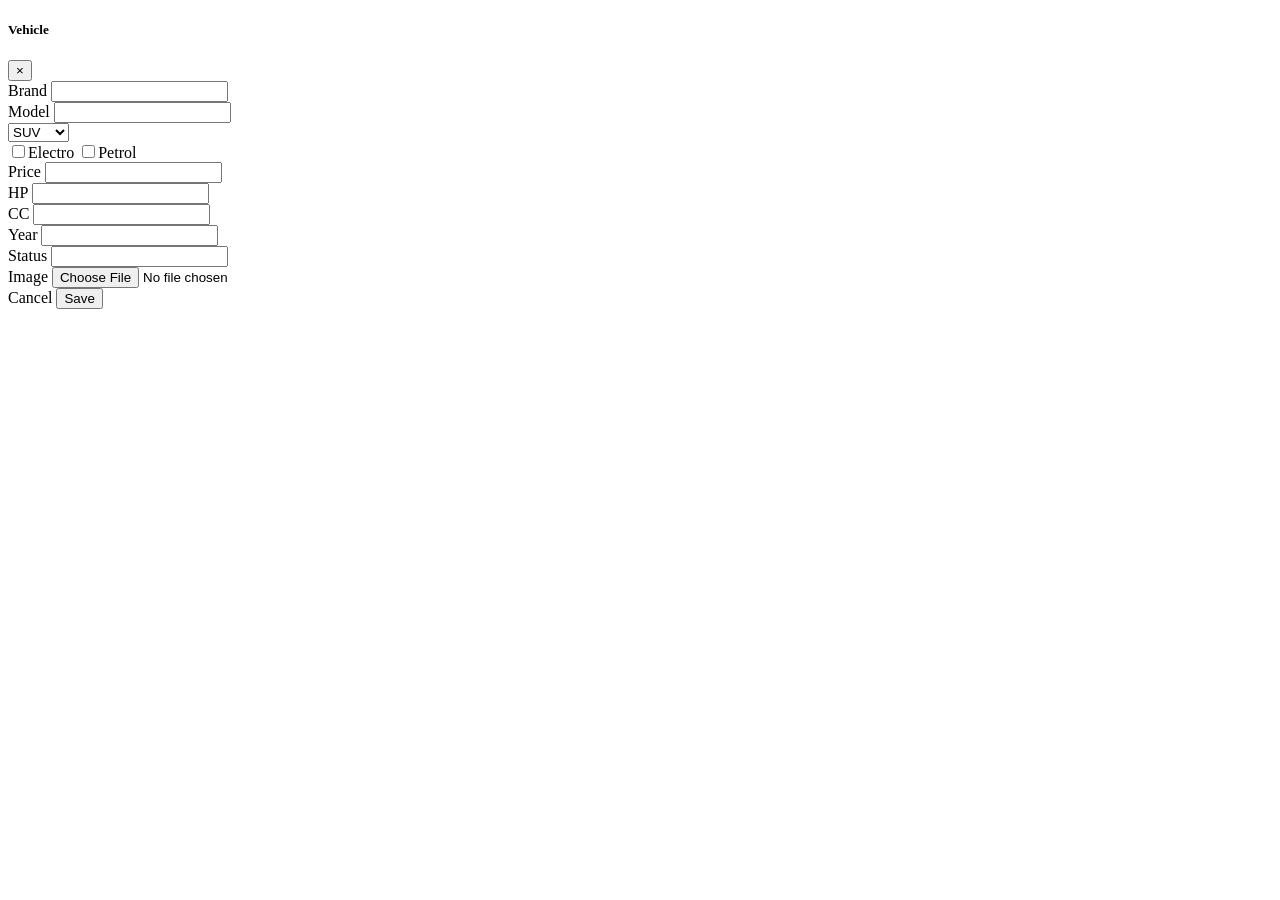
<file: TayKoTo-Project/src/main/resources/templates/vehicle-form.html>
<!DOCTYPE html>
<html lang="en"
      xmlns:th="http://www.thymeleaf.org"
      xmlns:sec="https://www.thymeleaf.org/thymeleaf-extras-springsecurity5">
<head th:replace="layout/frag :: head">
    <meta charset="UTF-8">
    <title></title>
</head>
<body>

<div>
    <form class="modal-dialog modal-lg"
          th:action="@{/add-vehicle}"
          th:method="POST"
          th:object="${vehicle}"
          enctype="multipart/form-data">

        <div class="modal-content">
            <div class="modal-header">
                <h5 class="modal-title" >Vehicle</h5>
                <button type="button" class="close" data-dismiss="modal" aria-label="Close">
                    <span aria-hidden="true">&times;</span>
                </button>
            </div>

            <div class="modal-body">
                <div class="form-group">
                    <label data-error="wrong" data-success="right" for="vehicleMake">Brand</label>
                    <input th:field="*{vehicleMake}" type="text" id="vehicleMake" class="form-control validate">
                    <!--                <span class="alert alert-warning" th:if="${#fields.hasErrors('vehicleMake')}" th:errors="*{vehicleMake}"></span>-->

                </div>

                <div class="form-group">
                    <label data-error="wrong" data-success="right" for="vehicleModel">Model</label>
                    <input th:field="*{vehicleModel}" type="text" id="vehicleModel" class="form-control validate">
                    <!--                <span class="alert alert-warning" th:if="${#fields.hasErrors('vehicleModel')}" th:errors="*{vehicleModel}"></span>-->
                </div>

                <div class="form-group">
                    <label for="bodyType"></label>
                    <select th:field="*{bodyStyle}" class="form-control" id="bodyType">
                        <option value="SUV" >SUV</option>
                        <option value="Sport" >Sport</option>
                        <option value="Sedan" >Sedan</option>
                    </select>
                </div>

                <div class="form-group">
                    <div class="">
                        <label class="checkbox-inline"> <input type="checkbox" th:field="*{vehicleType}" value="Electro">Electro
                        </label>
                        <label class="checkbox-inline"> <input type="checkbox" th:field="*{vehicleType}" value="Petrol">Petrol
                        </label>
                    </div>
                </div>

                <div class="form-group">
                    <label data-error="wrong" data-success="right" for="price">Price</label>
                    <input th:field="*{price}" type="text" id="price" class="form-control validate">
                </div>

                <div class="form-group">
                    <label data-error="wrong" data-success="right" for="vehicleHP">HP</label>
                    <input th:field="*{vehicleHorsepower}" type="text" id="vehicleHP" class="form-control validate">
                </div>

                <div class="form-group">
                    <label data-error="wrong" data-success="right" for="cc">CC</label>
                    <input th:field="*{vehicleEngine}" type="text" id="cc" class="form-control validate">
                </div>

                <div class="form-group">
                    <label data-error="wrong" data-success="right" for="vehicleYear">Year</label>
                    <input th:field="*{vehicleYear}" type="text" id="vehicleYear" class="form-control validate">
                </div>

                <div class="form-group">
                    <label data-error="wrong" data-success="right" for="status">Status</label>
                    <input th:field="*{status}" type="text" id="status" class="form-control validate">
                </div>

                <div class="form-group">
                    <label for="exampleFormControlFile1">Image</label>
                    <input type="file" name="img"
                           class="form-control-file"
                           id="exampleFormControlFile1">
                </div>

                <a th:href="@{/management}" class="btn btn-secondary">Cancel</a>
                <input type="submit" value="Save" class="btn btn-primary">
            </div>
        </div>
    </form>
</div>

<div th:replace="layout/frag :: script"></div>
</body>
</html>
</file>
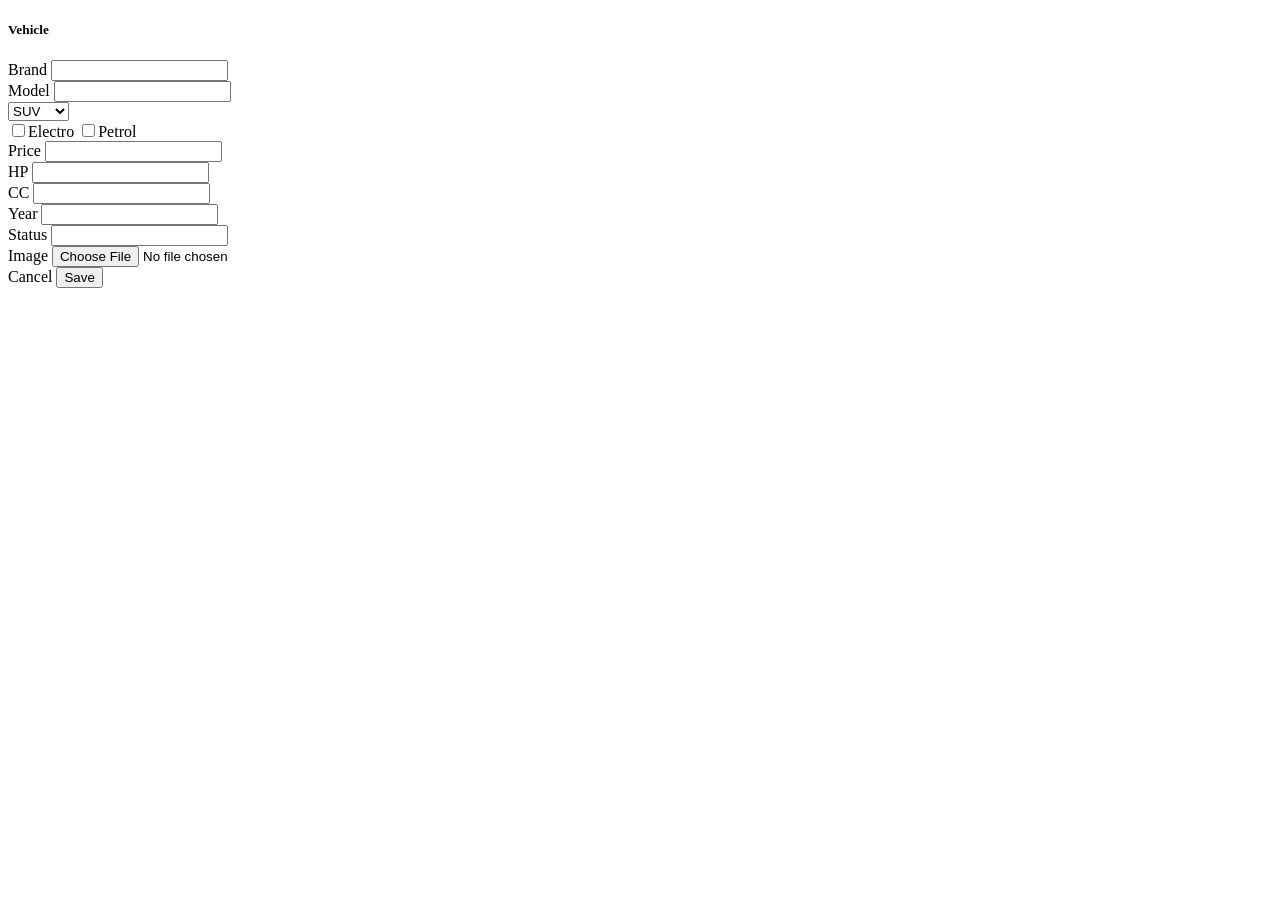
<file: TayKoTo-Project/src/main/resources/templates/vehicle-update.html>
<!DOCTYPE html>
<html lang="en"
      xmlns:th="http://www.thymeleaf.org"
      xmlns:sec="https://www.thymeleaf.org/thymeleaf-extras-springsecurity5">
<head th:replace="layout/frag :: head">
    <meta charset="UTF-8">
    <title></title>
</head>
<body>

<div>
    <form class="modal-dialog modal-lg"
          th:action="@{/update/{id}(id = ${vehicle.vehicleId})}"
          th:object="${vehicle}"
          method="POST"
          enctype="multipart/form-data">
        <div class="modal-content">
            <div class="modal-header">
                <h5 class="modal-title" >Vehicle</h5>
            </div>

            <div class="modal-body">
                <div class="form-group">
                    <label data-error="wrong" data-success="right" for="vehicleMake">Brand</label>
                    <input th:field="*{vehicleMake}" type="text" id="vehicleMake" class="form-control validate">
                    <!--                <span class="alert alert-warning" th:if="${#fields.hasErrors('vehicleMake')}" th:errors="*{vehicleMake}"></span>-->

                </div>

                <div class="form-group">
                    <label data-error="wrong" data-success="right" for="vehicleModel">Model</label>
                    <input th:field="*{vehicleModel}" type="text" id="vehicleModel" class="form-control validate">
                    <!--                <span class="alert alert-warning" th:if="${#fields.hasErrors('vehicleModel')}" th:errors="*{vehicleModel}"></span>-->
                </div>

                <div class="form-group">
                    <label for="bodyType"></label>
                    <select th:field="*{bodyStyle}" class="form-control" id="bodyType">
                        <option value="SUV" >SUV</option>
                        <option value="Sport" >Sport</option>
                        <option value="Sedan" >Sedan</option>
                    </select>
                </div>

                <div class="form-group">
                    <div class="">
                        <label class="checkbox-inline"> <input type="checkbox" th:field="*{vehicleType}" value="Electro">Electro
                        </label>
                        <label class="checkbox-inline"> <input type="checkbox" th:field="*{vehicleType}" value="Petrol">Petrol
                        </label>
                    </div>
                </div>

                <div class="form-group">
                    <label data-error="wrong" data-success="right" for="price">Price</label>
                    <input th:field="*{price}" type="text" id="price" class="form-control validate">
                </div>

                <div class="form-group">
                    <label data-error="wrong" data-success="right" for="vehicleHP">HP</label>
                    <input th:field="*{vehicleHorsepower}" type="text" id="vehicleHP" class="form-control validate">
                </div>

                <div class="form-group">
                    <label data-error="wrong" data-success="right" for="cc">CC</label>
                    <input th:field="*{vehicleEngine}" type="text" id="cc" class="form-control validate">
                </div>

                <div class="form-group">
                    <label data-error="wrong" data-success="right" for="vehicleYear">Year</label>
                    <input th:field="*{vehicleYear}" type="text" id="vehicleYear" class="form-control validate">
                </div>

                <div class="form-group">
                    <label data-error="wrong" data-success="right" for="status">Status</label>
                    <input th:field="*{status}" type="text" id="status" class="form-control validate">
                </div>

                <div class="form-group">
                    <label for="exampleFormControlFile1">Image</label>
                    <input th:field="*{img}" type="hidden" id="img" class="form-control validate">
                    <input type="file" name="imgnew"
                           class="form-control-file"
                           id="exampleFormControlFile1">
                </div>

                <a th:href="@{/management}" class="btn btn-secondary">Cancel</a>
                <input type="submit" value="Save" class="btn btn-primary">
            </div>
        </div>
    </form>
</div>

<div th:replace="layout/frag :: script"></div>
</body>
</html>
</file>
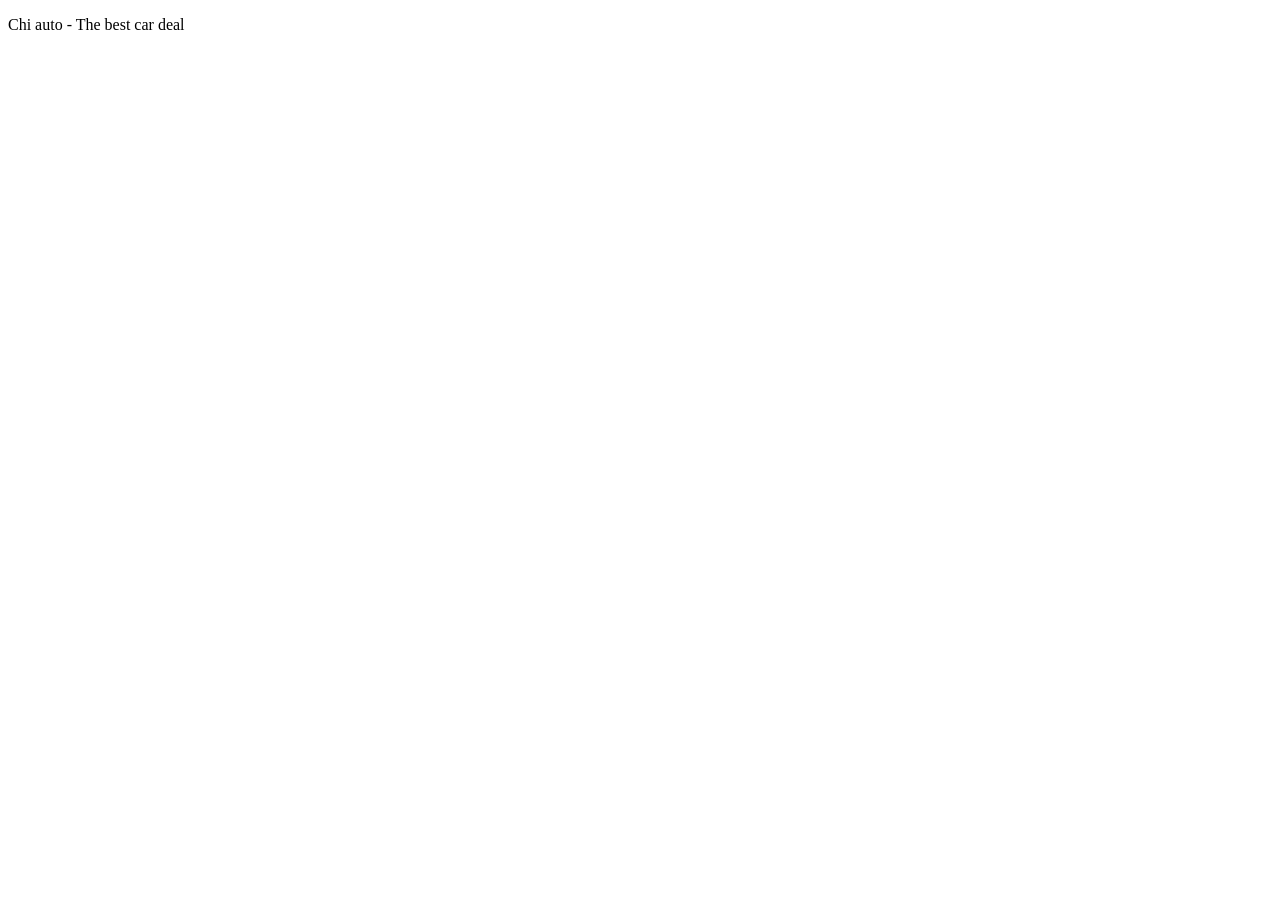
<file: TayKoTo-Project/src/main/resources/templates/layout/frag.html>
<!DOCTYPE html>
<html lang="en"
      xmlns:th="http://www.thymeleaf.org"
      xmlns:sec="https://www.thymeleaf.org/thymeleaf-extras-springsecurity5">

<head th:fragment="head">
    <meta charset="utf-8">
    <meta name="viewport" content="width=device-width, initial-scale=1, shrink-to-fit=no">
    <meta name="description" content="">
    <meta name="author" content="">
    <link href="https://fonts.googleapis.com/css?family=Poppins:100,100i,200,200i,300,300i,400,400i,500,500i,600,600i,700,700i,800,800i,900,900i&display=swap" rel="stylesheet">

    <title>Car Dealer</title>

    <link rel="stylesheet" type="text/css" th:href="@{/assets/css/bootstrap.min.css}">

    <link rel="stylesheet" type="text/css" th:href="@{/assets/css/font-awesome.css}">

    <link rel="stylesheet" th:href="@{/assets/css/style.css}">


</head>

<div th:fragment="preloader">
    <div id="js-preloader" class="js-preloader">
        <div class="preloader-inner">
            <span class="dot"></span>
            <div class="dots">
                <span></span>
                <span></span>
                <span></span>
            </div>
        </div>
    </div>
</div>

<footer th:fragment="footer">
    <footer>
        <div class="container">
            <div class="row">
                <div class="col-lg-12">
                    <p>
                        Chi auto
                        - The best car deal</a>
                    </p>
                </div>
            </div>
        </div>
    </footer>
</footer>

<div th:fragment="script">

    <!-- jQuery -->
    <script th:src="@{/assets/js/jquery-2.1.0.min.js}"></script>

    <!-- Boostrap -->
    <script type="text/javascript" th:src="@{/assets/js/popper.js}"></script>
    <script type="text/javascript" th:src="@{/assets/js/bootstrap.min.js}"></script>

    <!-- Plugins -->
    <script type="text/javascript" th:src="@{/assets/js/scrollreveal.min.js}"></script>
    <script type="text/javascript" th:src="@{/assets/js/waypoints.min.js}"></script>
    <script type="text/javascript" th:src="@{/assets/js/jquery.counterup.min.js}"></script>
    <script type="text/javascript" th:src="@{/assets/js/imgfix.min.js}"></script>
    <script type="text/javascript" th:src="@{/assets/js/mixitup.js}"></script>
    <script type="text/javascript" th:src="@{/assets/js/accordions.js}"></script>

    <!-- Global Init -->
    <script th:src="@{/assets/js/custom.js}"></script>
</div>
</html>
</file>
